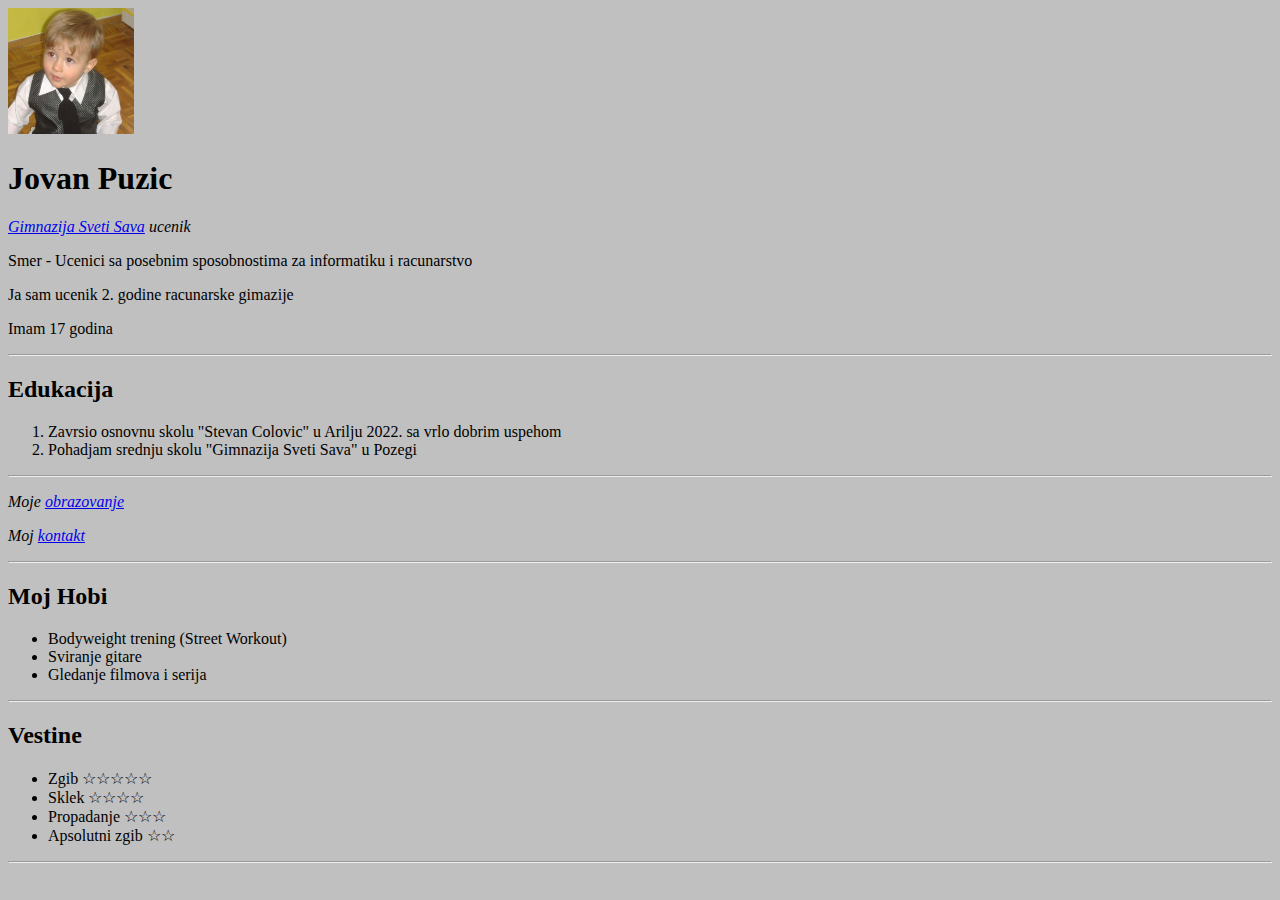
<file: index.html>
<!DOCTYPE html>
<html>
<head>
<title>Moj sajt</title>
</head>
<body style="background-color: silver;">
    <img src="IMG_0565.jpeg" width="10%" alt="">
    <h1>Jovan Puzic</h1>
    <p><i><a href="http://www.gimnazijapozega.edu.rs">Gimnazija Sveti Sava</a> ucenik</i></p>
    <p>Smer - Ucenici sa posebnim sposobnostima za informatiku i racunarstvo</p>
    <p>Ja sam ucenik 2. godine racunarske gimazije</p>
    <p>Imam 17 godina</p>
    <hr>
    <h2>Edukacija</h2>
    <ol>
        <li>Zavrsio osnovnu skolu "Stevan Colovic" u Arilju 2022. sa vrlo dobrim uspehom</li>
        <li>Pohadjam srednju skolu "Gimnazija Sveti Sava" u Pozegi</li>
    </ol>
    <hr>
    <p><i>Moje <a href="obrazovanje.html">obrazovanje</a></i></p>
    <p><i>Moj <a href="kontakt.html">kontakt</a></i></p>
    <hr>
    <h2>Moj Hobi</h2>
    <ul>
        <li>Bodyweight trening (Street Workout)</li>
        <li>Sviranje gitare</li>
        <li>Gledanje filmova i serija</li>
    </ul>
    <hr>
    <h2>Vestine</h2>
    <ul>
        <li>Zgib ☆☆☆☆☆</li>
        <li>Sklek ☆☆☆☆</li>
        <li>Propadanje ☆☆☆</li>
        <li>Apsolutni zgib ☆☆</li>
    </ul>
    <hr>

</body>
</html>
</file>
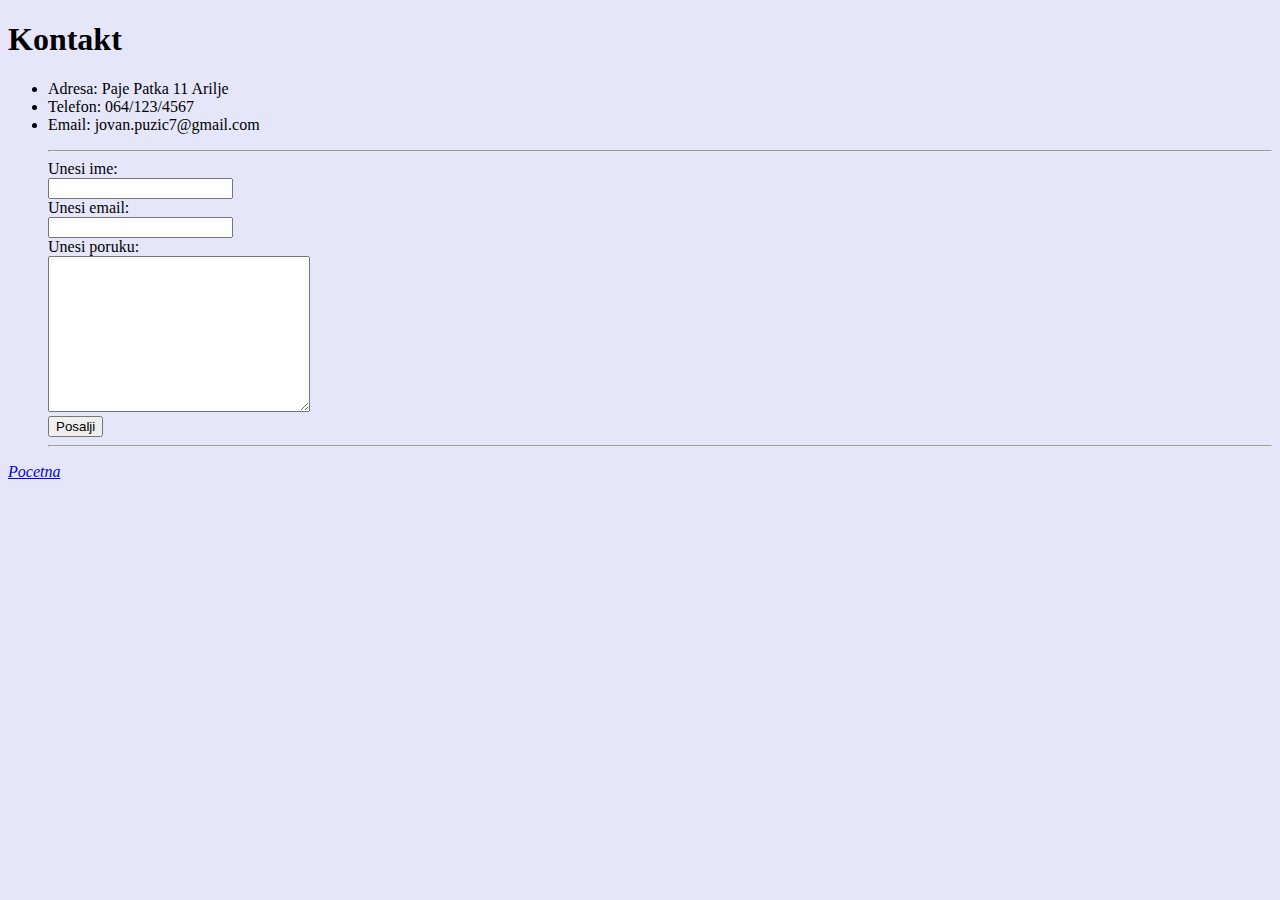
<file: kontakt.html>
<!DOCTYPE html>
<html>
<head>
<title>moj kontakt</title>
</head>
<body style="background-color:lavender">

<h1>Kontakt</h1>
<ul>
    <li>Adresa: Paje Patka 11 Arilje</li>
    <li>Telefon: 064/123/4567</li>
    <li>Email: jovan.puzic7@gmail.com</li>
</ul>
<ul>
    <hr>
    <label>Unesi ime:</label><br>
    <input type="text" name="tvojeIme"><br>
    <label>Unesi email:</label><br>
    <input type="email" name="tvojEmail"> <br>
    <label>Unesi poruku:</label><br>
    <textarea name="textPoruke" id="" cols="30" rows="10"></textarea><br>
    <input type="submit" value="Posalji">
    <hr>
</ul>
<p><i><a href="index.html">Pocetna</a></i></p>

</body>
</html>
</file>
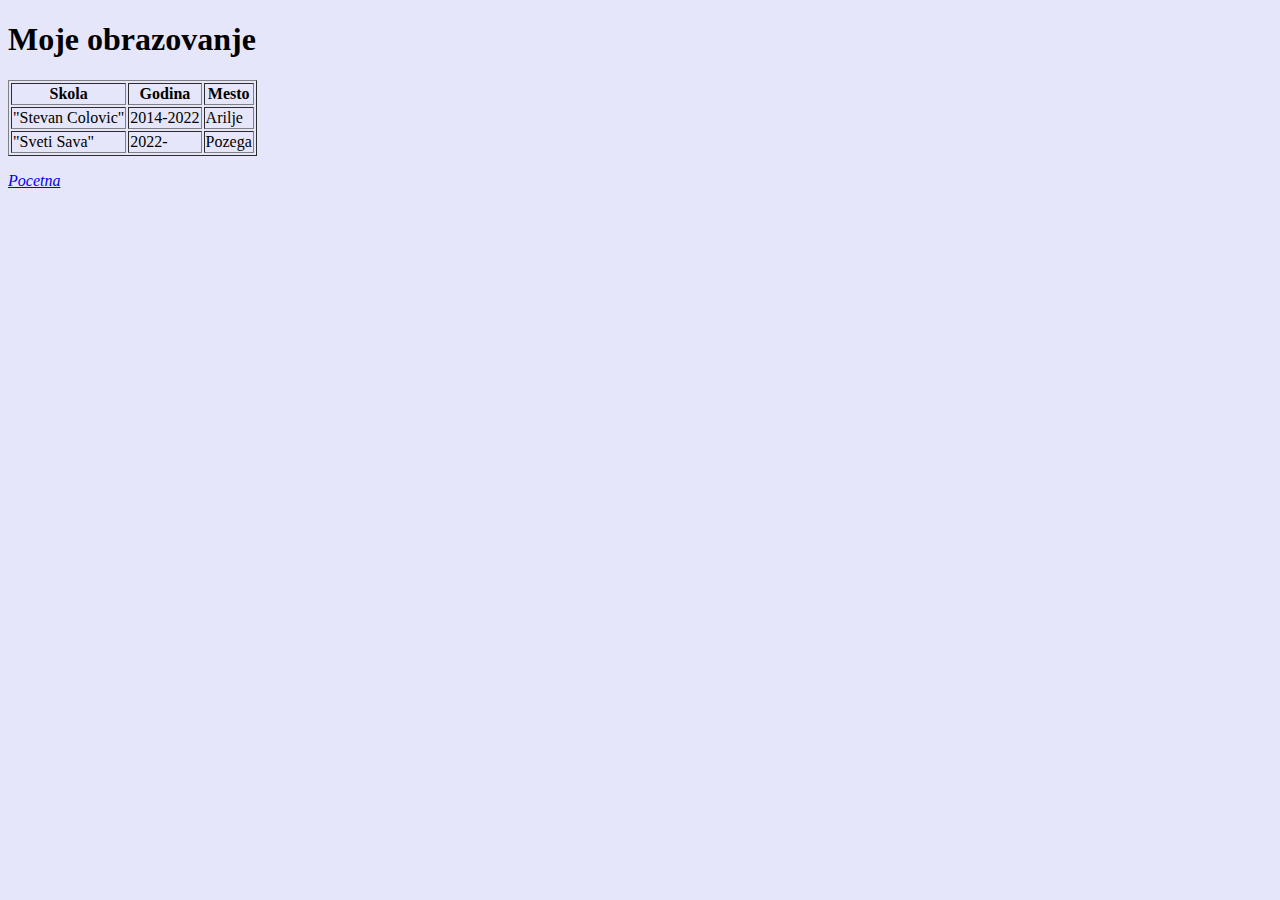
<file: obrazovanje.html>
<!DOCTYPE html>
<html>
<head>
<title>moje obrazovanje</title>
</head>
<body style="background-color:lavender">

<h1>Moje obrazovanje</h1>
<table border="1">
    <tr>
        <th>Skola</th>
        <th>Godina</th>
        <th>Mesto</th>
    </tr>
    <tr>
        <td>"Stevan Colovic"</td>
        <td>2014-2022</td>
        <td>Arilje</td>
    </tr>
    <tr>
        <td>"Sveti Sava"</td>
        <td>2022-</td>
        <td>Pozega</td>
    </tr>
</table>
<p><i><a href="index.html">Pocetna</a></i></p>


</body>
</html>
</file>
